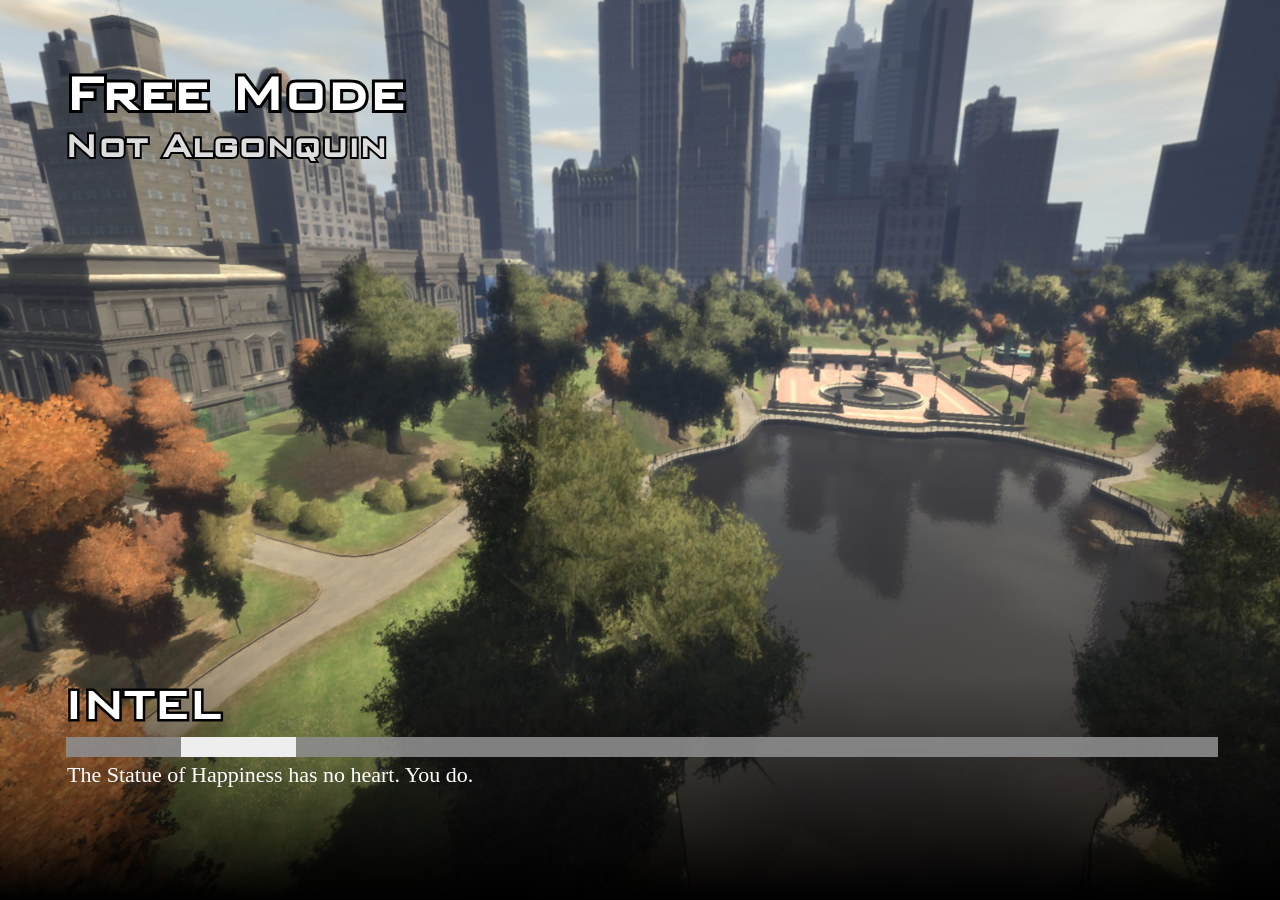
<file: server/resources/[test]/keks/index.html>
<html>
    <head>
        <link href="keks.css" rel="stylesheet" type="text/css" />
    </head>
    <body>
        <div class="backdrop">
            <div class="top">
                <h1 title="Free Mode">Free Mode</h1>
                <h2 title="Not Algonquin">Not Algonquin</h2>
            </div>

            <div class="letni">
                <h2 title="INTEL">Intel</h2>
                <h3></h3>
                <div class="loadbar"><div class="thingy"></div></div>
                <p>The Statue of Happiness has no heart. You do.</p>
            </div>
            <div class="bottom">
                <div id="gradient">
                </div>
            </div>
        </div>

<script type="text/javascript">
// this will actually restart the loading bar a lot, making multiple loading bars is an exercise to the reader... for now.
// for a set of possible events, see https://github.com/citizenfx/fivem/blob/master/code/components/loading-screens-five/src/LoadingScreens.cpp
var count = 0;
var thisCount = 0;

const emoji = {
    INIT_BEFORE_MAP_LOADED: [ '🍉' ],
    INIT_AFTER_MAP_LOADED: [ '🍋', '🍊' ],
    INIT_SESSION: [ '🍐', '🍅', '🍆' ],
};

const handlers = {
    startInitFunctionOrder(data)
    {
        count = data.count;

        document.querySelector('.letni h3').innerHTML += emoji[data.type][data.order - 1] || '';
    },

    initFunctionInvoking(data)
    {
        document.querySelector('.thingy').style.left = '0%';
        document.querySelector('.thingy').style.width = ((data.idx / count) * 100) + '%';
    },

    startDataFileEntries(data)
    {
        count = data.count;

        document.querySelector('.letni h3').innerHTML += "\u{1f358}";
    },

    performMapLoadFunction(data)
    {
        ++thisCount;

        document.querySelector('.thingy').style.left = '0%';
        document.querySelector('.thingy').style.width = ((thisCount / count) * 100) + '%';
    },

    onLogLine(data)
    {
        document.querySelector('.letni p').innerHTML = data.message + "..!";
    }
};

window.addEventListener('message', function(e)
{
    (handlers[e.data.eventName] || function() {})(e.data);
});
</script>
    </body>
</html>
</file>
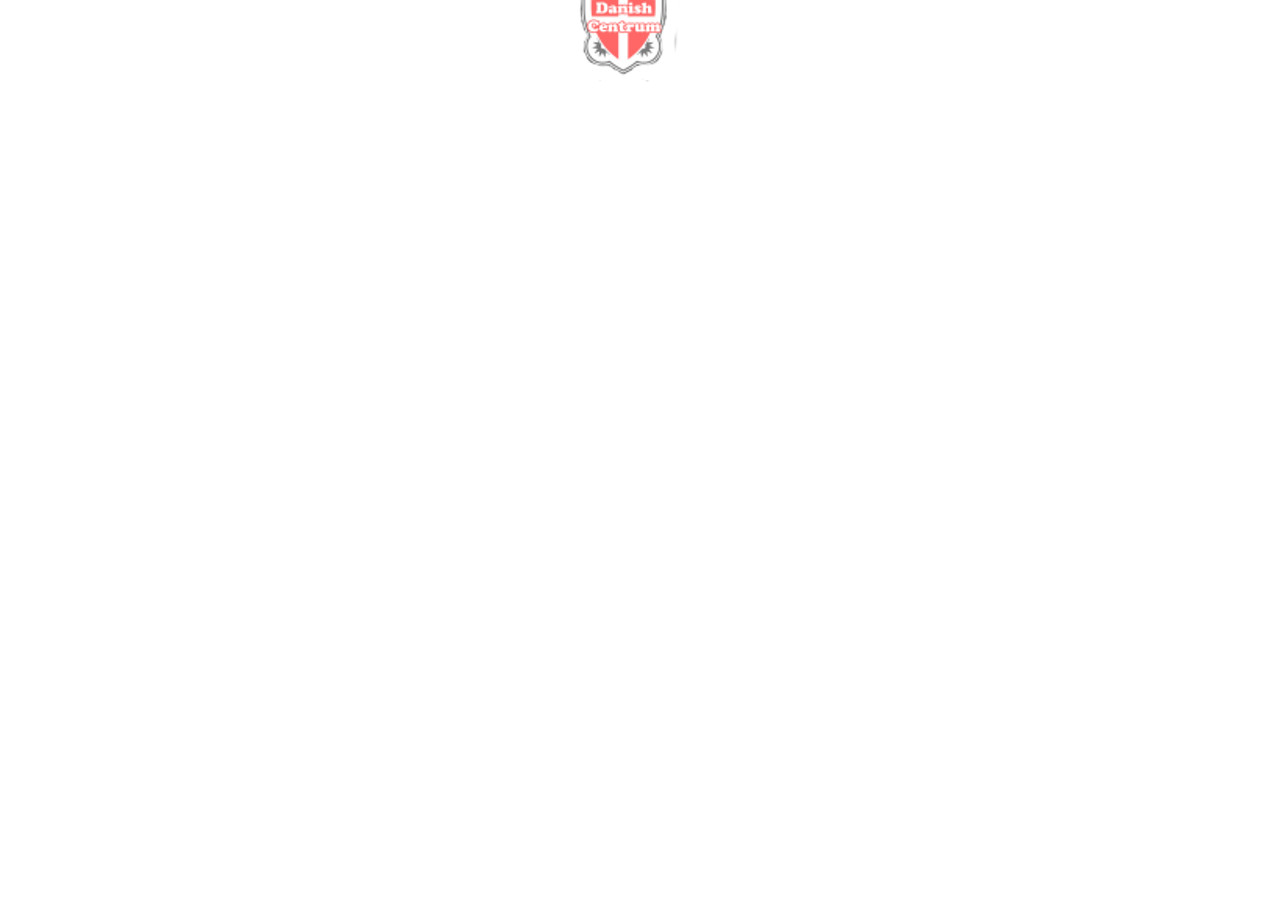
<file: server/resources/[Misc]/logo/ui/index.html>
<!-- Made by FAXES, Based off HRC-->
<head>
	<meta http-equiv="Content-Type" content="text/html; charset=iso-8859-1" />
	<link rel="stylesheet" href="style.css" type="text/css">
	<link href="https://fonts.googleapis.com/css?family=Teko:600" rel="stylesheet">
	<link href="https://fonts.googleapis.com/css?family=Work+Sans:200" rel="stylesheet">
	<script src="nui://game/ui/jquery.js" type="text/javascript"></script>
	<script src="./script.js" type="text/javascript"></script>
</head>
<body>
	<div id="logo">
		<div class="contenair">
			<div class="spacer">&nbsp;</div>		
		</div>
	</div>
</body>
<!-- Made by FAXES, Based off HRC-->
</file>
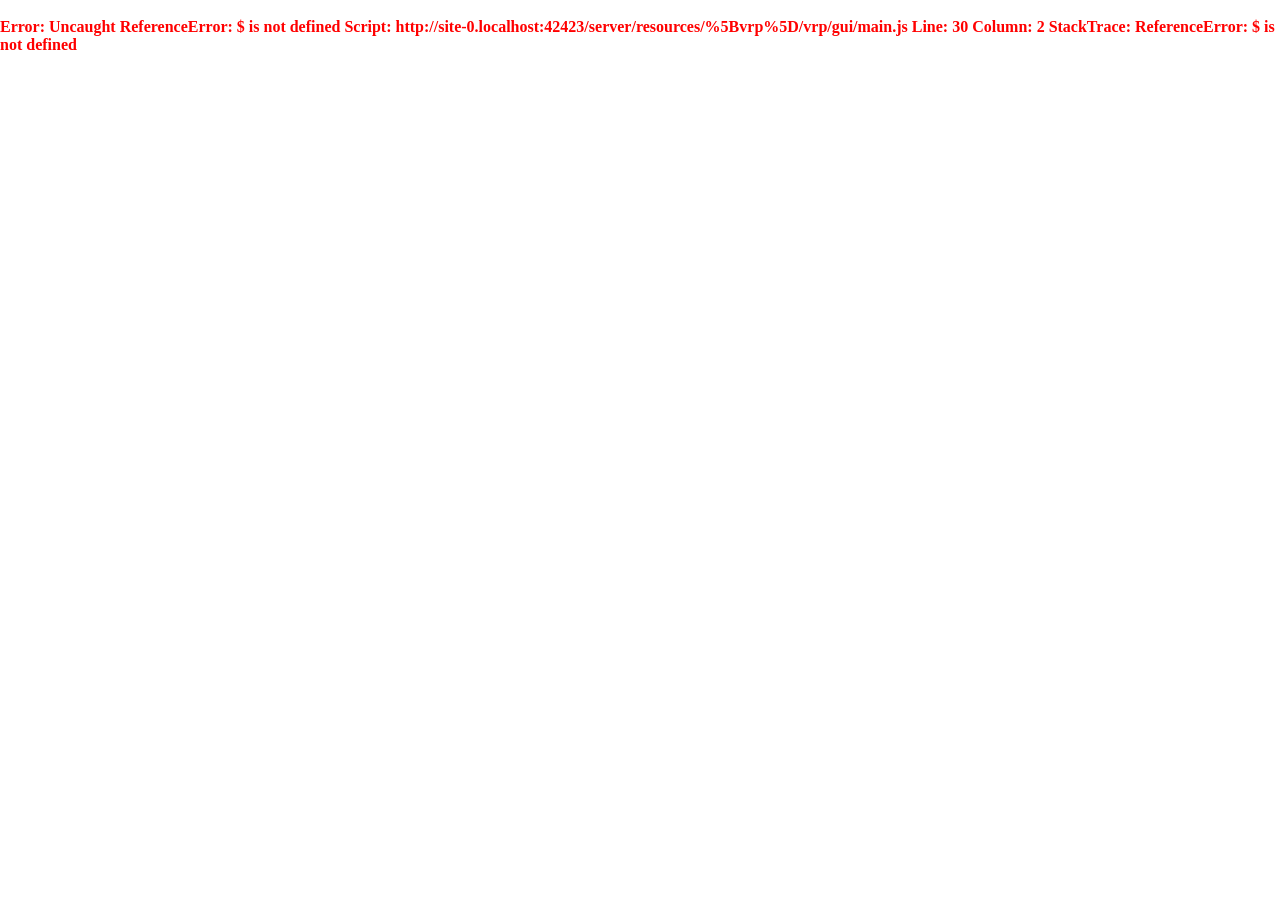
<file: server/resources/[vrp]/vrp/gui/index.html>
<!DOCTYPE html>
<html>
  <head>
    <meta charset="UTF-8">
    <script src="nui://game/ui/jquery.js" type="text/javascript"></script>
	<script src="dynamic_classes.js" type="text/javascript"></script>
    <script src="Menu.js" type="text/javascript"></script>
    <script src="ProgressBar.js" type="text/javascript"></script>
    <script src="WPrompt.js" type="text/javascript"></script>
    <script src="RequestManager.js" type="text/javascript"></script>
    <script src="AnnounceManager.js" type="text/javascript"></script>
    <script src="Div.js" type="text/javascript"></script>
    <script src="main.js" type="text/javascript"></script>
    <link href="design.css" rel="stylesheet" type="text/css" />
	<link rel="stylesheet" href="https://fonts.googleapis.com/css?family=Cabin:light,regular,medium,thin,italic,mediumitalic,bold" title="roboto">
  </head>
  <body>
  </body>
</html>
</file>
<file: server/resources/[test]/keks/keks.css>
body
{
    margin: 0px;
    padding: 0px;
}

.backdrop
{
    position: relative;
    top: 0px;
    left: 0px;
    width: 100%;
    height: 100%;

    background-image: url(loadscreen.jpg);
    background-size: 100% 100%;
}

.bottom
{
    position: absolute;
    bottom: 0px;
    width: 100%;
    height: 100%;
}

#gradient
{
    position: absolute;
    bottom: 0px;
    width: 100%;

    height: 25%;

    background: linear-gradient(to bottom, rgba(0, 0, 0, 0) 0%, rgba(0, 0, 0, 1) 100%);
}

@font-face {
    font-family: 'BankGothic';
    src: url('bankgothic.ttf') format('truetype');
    font-weight: normal;
    font-style: normal;
}

h1, h2 {
  position: relative;
  background: transparent;
  z-index: 0;
}
/* add a single stroke */
h1:before, h2:before {
  content: attr(title);
  position: absolute;
  -webkit-text-stroke: 0.1em #000;
  left: 0;
  z-index: -1;
}


.letni
{
    position: absolute;
    left: 5%;
    right: 5%;
    bottom: 10%;

    z-index: 5;

    color: #fff;

    font-family: "Segoe UI";
}

.letni p
{
    font-size: 22px;

    margin-left: 3px;

    margin-top: 0px;
}

.letni h2, .letni h3
{
    font-family: BankGothic;

    text-transform: uppercase;

    font-size: 50px;

    margin: 0px;

    display: inline-block;
}

.top
{
    color: #fff;

    position: absolute;
    top: 7%;
    left: 5%;
    right: 5%;
}

.top h1
{
    font-family: BankGothic;
    font-size: 60px;

    margin: 0px;
}

.top h2
{
    font-family: BankGothic;
    font-size: 40px;

    margin: 0px;

    color: #ddd;
}

.loadbar
{
    width: 100%;
    background-color: rgba(140, 140, 140, .9);
    height: 20px;

    margin-left: 2px;
    margin-right: 3px;

    margin-top: 5px;
    margin-bottom: 5px;

    overflow: hidden;

    position: relative;

    display: block;
}

.thingy
{
    width: 10%;
    background-color: #eee;
    height: 20px;

    position: absolute;
    left: 10%;
}
</file>
<file: server/resources/[Misc]/logo/ui/style.css>
/*-------------- LOGO DISPLAY - Made By FAXES -------------- */

#logo .contenair{
	position:absolute;
	z-index: 2;    
	width: 150px;									
	height:115px;									
	left:52%;										
	top:13%;										
	margin:-150px 0 0 -115px;    					
	opacity: 0.60; 
	background: url('img/logo.png');				
	padding: none; 									
    
}
	
#logo .spacer{
	z-index: 2;
	width: 100%;
	height: 120px;
	margin: 0;  
	text-align: left;
  background: transparent;	
}
</file>
<file: server/resources/[vrp]/vrp/gui/design.css>
@import url('https://fonts.googleapis.com/css?family=Lato');
*

{
  margin: 0;
  padding: 0;
}

/* make body full page */
html, body {
  margin: 0;
  height: 100%;
  overflow: hidden;
}

.console{
  background-color: white;
  color: red;
  font-weight: bold;
}

p, h1, h2, h3 {
  font-family: 'Lato', sans-serif;
  color: #f6edcf;
}

/* menu */

/* .menu{ */
  /* background-color: rgba(0,0,0,0.75); */
  /* color: white; */
  /* width: 320px; */
  /* height: 53%; */
  /* position: fixed; */
  /* top: 250px; */
  /* font-weight: bold; */
  /* text-transform: uppercase; */
  /* font-family: Cabin; */
/* } */

.menu{
    background-color: #10121ae3;
	color: #fff;
    height: 47.6%;
    width: 290px;
	margin-left: -50px;
	margin: 25px; 
	align-content:center;
	position: fixed;
	top: 12%;
	left: 6%;
	bottom:0px;
	margin-top: 12%;
	margin-left: -96px;
	font-size: 14px;
	text-align: center;
	text-transform: uppercase;
	font-family: Cabin;
	/* text-shadow: 1px 0 0 #000, -1px 0 0 #000, 0 1px 0 #000, 0 -1px 0 #000, 1px 1px #000, -1px -1px 0 #000, 1px -1px 0 #000, -1px 1px 0 #000; */
}


.menu_description{
  background-color: #10121ae3;
  border-radius: 0 6px 6px 0;
  color: #fff;
  position: absolute;
  padding: 9px;
  border-right: 4px solid rgb(255, 6, 0);
  font-size: 1.25em;
  max-width: 500px;
  font-family: Cabin;
}

.menu h1{
  background-color: rgb(31,	95,	223);
	color: #ffffff;
  text-align: center;
  font-size: 1.6em;
  font-family: Cabin;
  padding: 6px;
  text-shadow: 0px 0 0 #000, -0px 0 0 #000, 0 0px 0 #000, 0 -0px 0 #000, 0px 0px #000, -0px -0px 0 #000, 0px -0px 0 #000, -0px 0px 0 #000;
}

.choices{
  overflow-y: scroll;
  overflow-x: hidden;
}

.choices::-webkit-scrollbar{ 
  display: none; 
}

.choices > div{
  padding: 6px;
  font-size: 1.3em;
}

.choices .selected{
  background-color: rgba(255,255,255,0.4);
}

/* progress bar */
.progressbar{
  position: absolute;
}

.progressbar .inner{
}

.progressbar .label{
  position: absolute;
  color: white;
  font-weight: bold;
  text-align: center;
  text-shadow: 2px 2px black;
  font-family: Cabin;
}

/* apptitudes header*/
.apptitudesheader {
  font-size: 1.05em;
  font-family: Cabin;
}

/* dynamic class progress bar */
.dprogressbar{
  position: relative;
  padding: 0;
  margin: 0;
}

.dprogressbar .inner{
  height: 100%;
  padding: 0;
  margin: 0;
}

.dprogressbar .label{
  padding: 0;
  margin: 0;
  position: absolute;
  width: 100%;
  vertical-align: middle;
  top: 0;
  left: 0;
  color: white;
  font-weight: bold;
  text-align: center;
  text-shadow: 2px 2px black;
  font-family: Cabin;
}

/* wprompt */
.wprompt{
  position: absolute;
  background-color: rgba(0,0,0,0.75);
  color: white;
  width: 500px;
  height: 200px;
  display: flex;
  flex-direction: column;
  padding: 5px;
}

.wprompt h1{
  font-size: 1.1em;
}

.wprompt textarea{
  outline: none !important;
  background-color: rgba(0,0,0,0.75);
  background-image: url("https://cdn.discordapp.com/attachments/602875121723506691/604998020584701952/devomini.png");
  background-repeat: no-repeat;
  background-position: right bottom;
  border: 1px solid rgba(255,255,255,0.30);
  flex: 1;
  color: white;
  width: 100%;
  padding: 4px;
  resize: none;
  box-sizing: border-box;
}

.wprompt textarea:focus{
  outline: none !important;
}

.wprompt .help{
  font-size: 0.9em;
  font-style: italic;
  font-family: Cabin;
  padding: 3px;
}

/* request manager */
.request_manager{
  position: absolute;
  bottom: 50px;
  right: 10px;
  text-align: right;
  font-family:'Calibri Light', sans-serif;', sans-serif;
}

.request_manager div{
  margin-top: 10px;
}

.request_manager div > span{
  font-family: Calbibri;
  font-size: 1.2em;
  color: white;
  font-weight: bold;
  background-repeat: no-repeat;
  background-position: left middle;
  background-color: rgba(0,0,0,0.50);
  padding: 8px;
}

.request_manager .yes{
  padding-left: 15px;
  color: rgb(110,204,111);
  font-size: 1em;
}

.request_manager .no{
  color: rgb(219,70,70);
  font-size: 1em;
}

/* announce */

.announce{
  position: absolute;
  bottom: 0;
  left: 50%;
  width: 780px;
  height: 130px;
  padding: 10px;
  margin-left: -400px;
  font-weight: bold;
  font-size: 1.1em;
  text-shadow: 2px 2px black;
  font-family: Cabin;
  color: white;
  display: none;
  opacity: 0.90;
}
</file>
